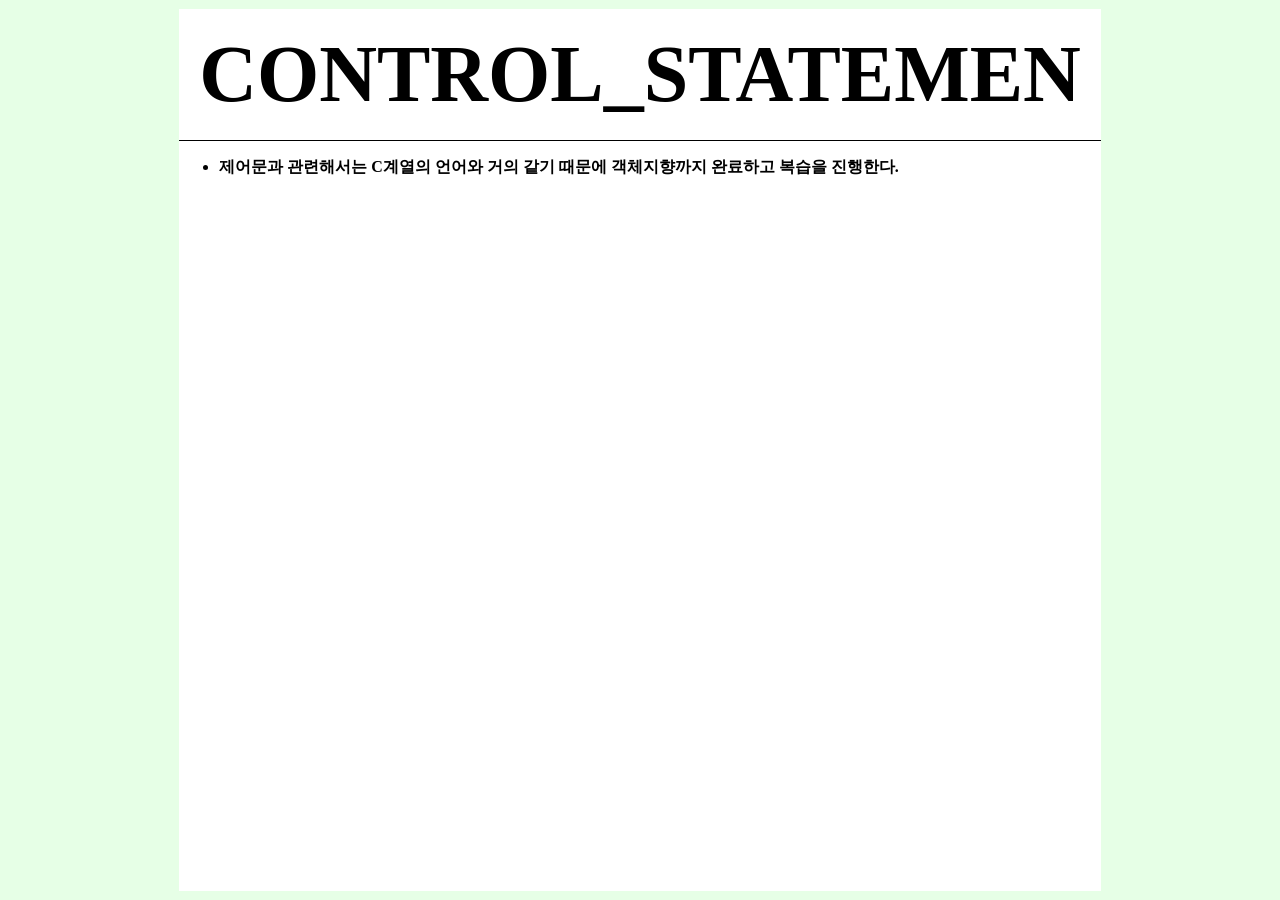
<file: control_statement.html>
<!doctype html>
<html>
<head>
  <title>control_statement</title>
  <meta charset="utf-8">
  <link rel="stylesheet" href="background.css">


</head>
<body>
<div class ="main">
    <div class="left">
    </div>
    <div class="median">

      <div class="upper">

        </div>
        <div class="content">
          <h1>CONTROL_STATEMEN</h1>
          <ul><li><strong>제어문과 관련해서는 C계열의 언어와 거의 같기 때문에 객체지향까지 완료하고 복습을 진행한다.</li></ul></strong>
        </div>
        <div class="bound">
        </div>


    </div>
    <div class ="right">
    </div>
  </div>
</body>

</html>
</file>
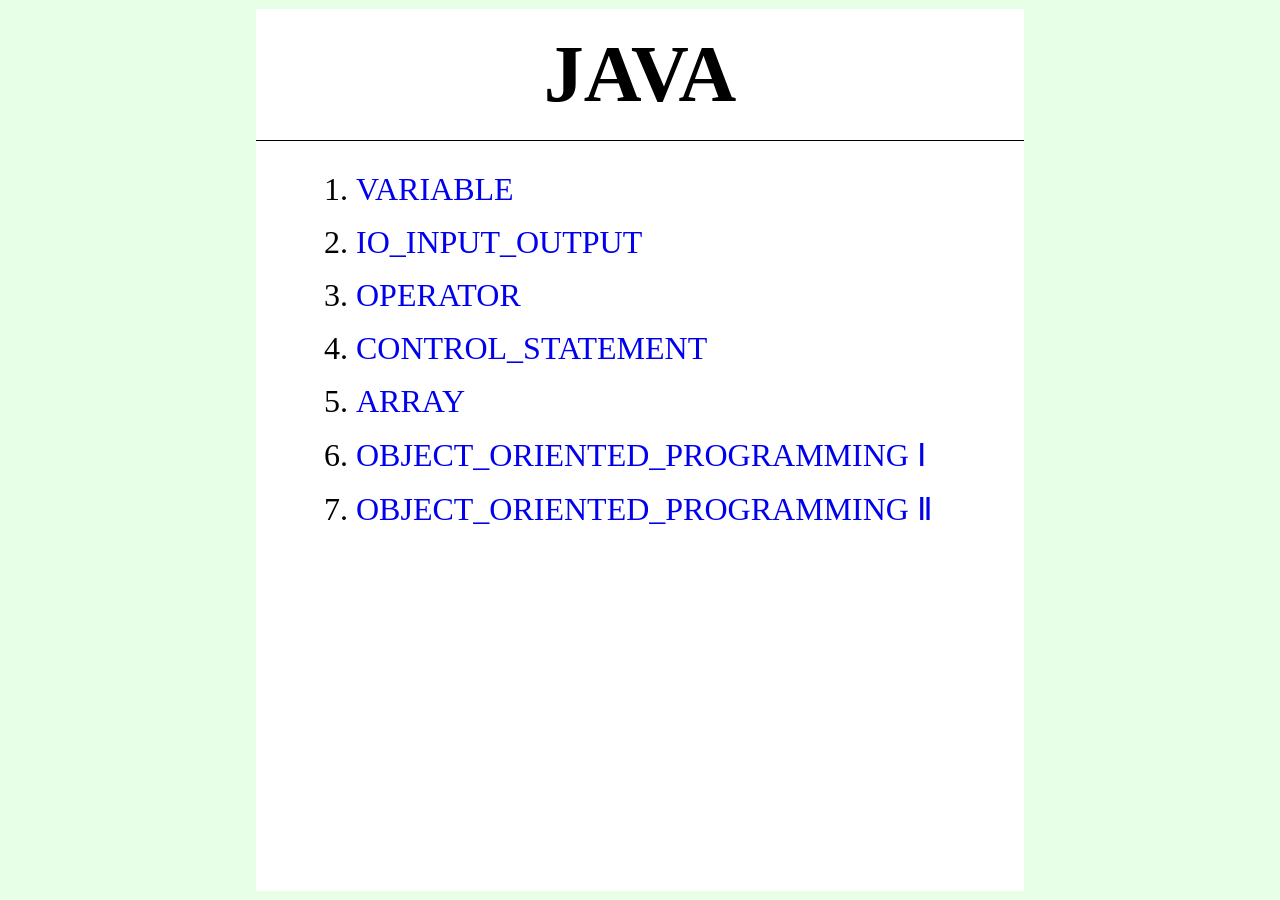
<file: java.html>
<!doctype html>
<html>
<head>
  <title>java</title>
  <meta charset="utf-8">
  <link rel="stylesheet" href="background.css">
<style>
  div.content ol{
    display: block;
    list-style-type: decimal;
    margin-block-start:30px;
    margin-block-end: 30px;
    margin-inline-start: 0px;
    margin-inline-end: 0px;
    padding-inline-start: 100px;
  }
  div.content li{
    font-size:200%;
  }
  a {
  text-decoration-line: none;
  }
  </style>
</head>
<body>
<div class ="main">
    <div class="left">
    </div>
    <div class="median">

      <div class="upper">
        </div>
        <div class="content">
          <h1>JAVA</h1>
          <ol>
            <p><li><a href ="variable.html" target ="_blank">VARIABLE</a></li></p>
            <p><li><a href ="IO_INPUT_OUTPUT.html" target ="_blank">IO_INPUT_OUTPUT</a></li></p>
            <p><li><a href ="operator.html" target ="_blank">OPERATOR</a></li></p>
            <p><li><a href ="control_statement.html" target ="_blank">CONTROL_STATEMENT</a></li></p>
            <p><li><a href ="array.html" target ="_blank">ARRAY</a></li></p>
            <p><li><a href ="Object_Oriented_Programming.html" target ="_blank">OBJECT_ORIENTED_PROGRAMMING  Ⅰ</a></li></p>
            <p><li><a href ="Object_Oriented_Programming2.html" target ="_blank">OBJECT_ORIENTED_PROGRAMMING  Ⅱ</a></li></p>
            </ol>
        </div>
        <div class="bound">
        </div>


    </div>
    <div class ="right">
    </div>
  </div>
</body>

</html>
</file>
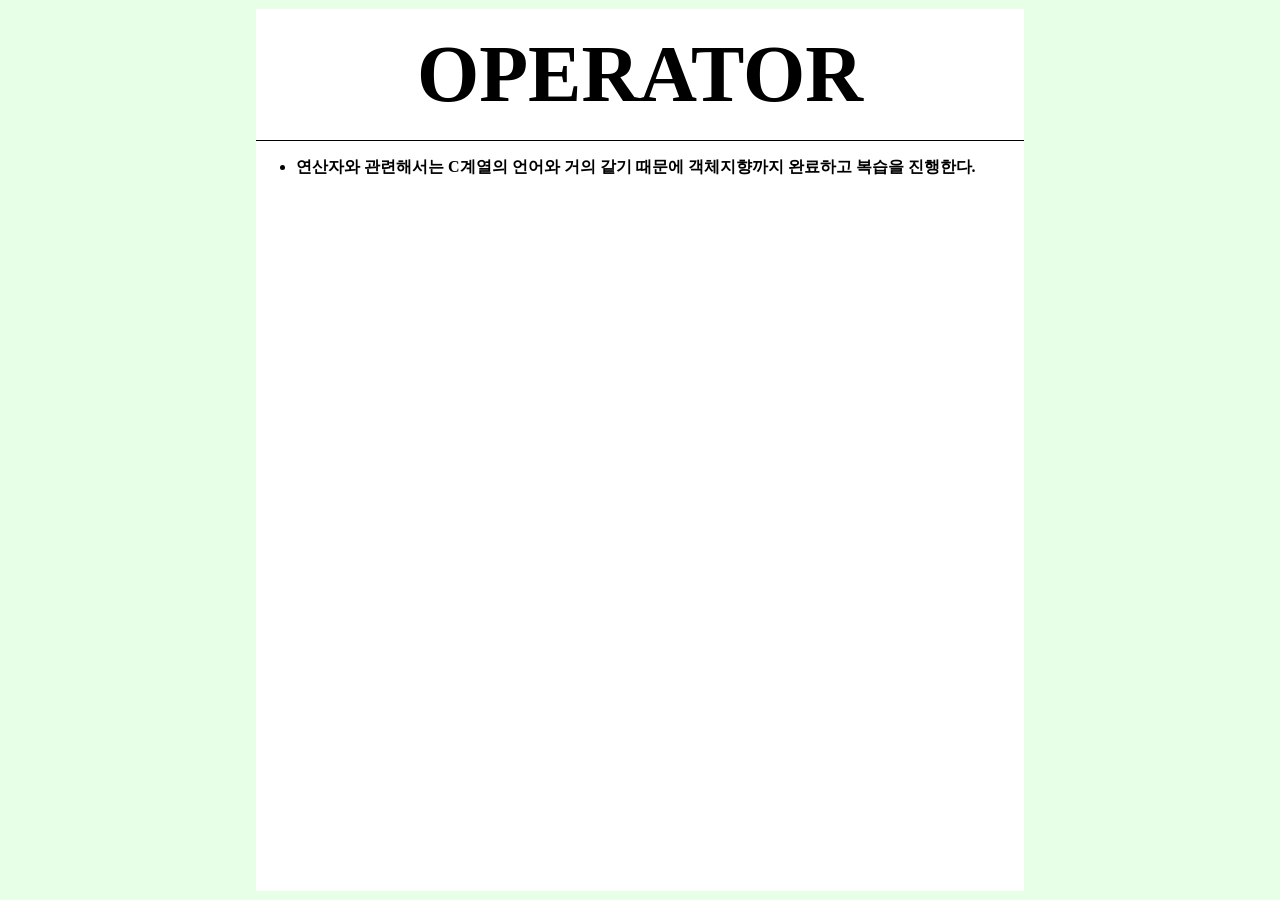
<file: operator.html>
<!doctype html>
<html>
<head>
  <title>operator</title>
  <meta charset="utf-8">
  <link rel="stylesheet" href="background.css">


</head>
<body>
<div class ="main">
    <div class="left">
    </div>
    <div class="median">

      <div class="upper">

        </div>
        <div class="content">
          <h1>OPERATOR</h1>
          <ul><li><strong>연산자와 관련해서는 C계열의 언어와 거의 같기 때문에 객체지향까지 완료하고 복습을 진행한다.</li></ul></strong>
        </div>
        <div class="bound">
        </div>


    </div>
    <div class ="right">
    </div>
  </div>
</body>

</html>
</file>
<file: background.css>
html ,body {
   height: 100%;
   margin : 0;
   font-family:'Times New Roman';
}
div.main{
  display:grid;
  grid-template-columns:1fr 3fr 1fr;
  height:100%;
}
div.median {
  display:grid;
  grid-template-rows:1fr 100fr 1fr;
  height:100%;
}
div.left,div.right,div.upper,div.bound{
  background-color :#E6FFE6	;
}
div.content h1{
  text-align:center;
  font-size:500%;
  border-bottom:1px solid black;
  margin:0;
  padding:20px;
}
div.content div{
    margin-block-start:30px;
    padding-inline-start: 50px;
}
pre.prettyprint {
  margin:20px;
  font-size:11pt;
  line-height:1.5em;
  border-color:#ffffff;
  background-color: #ffffff;
}
</file>
